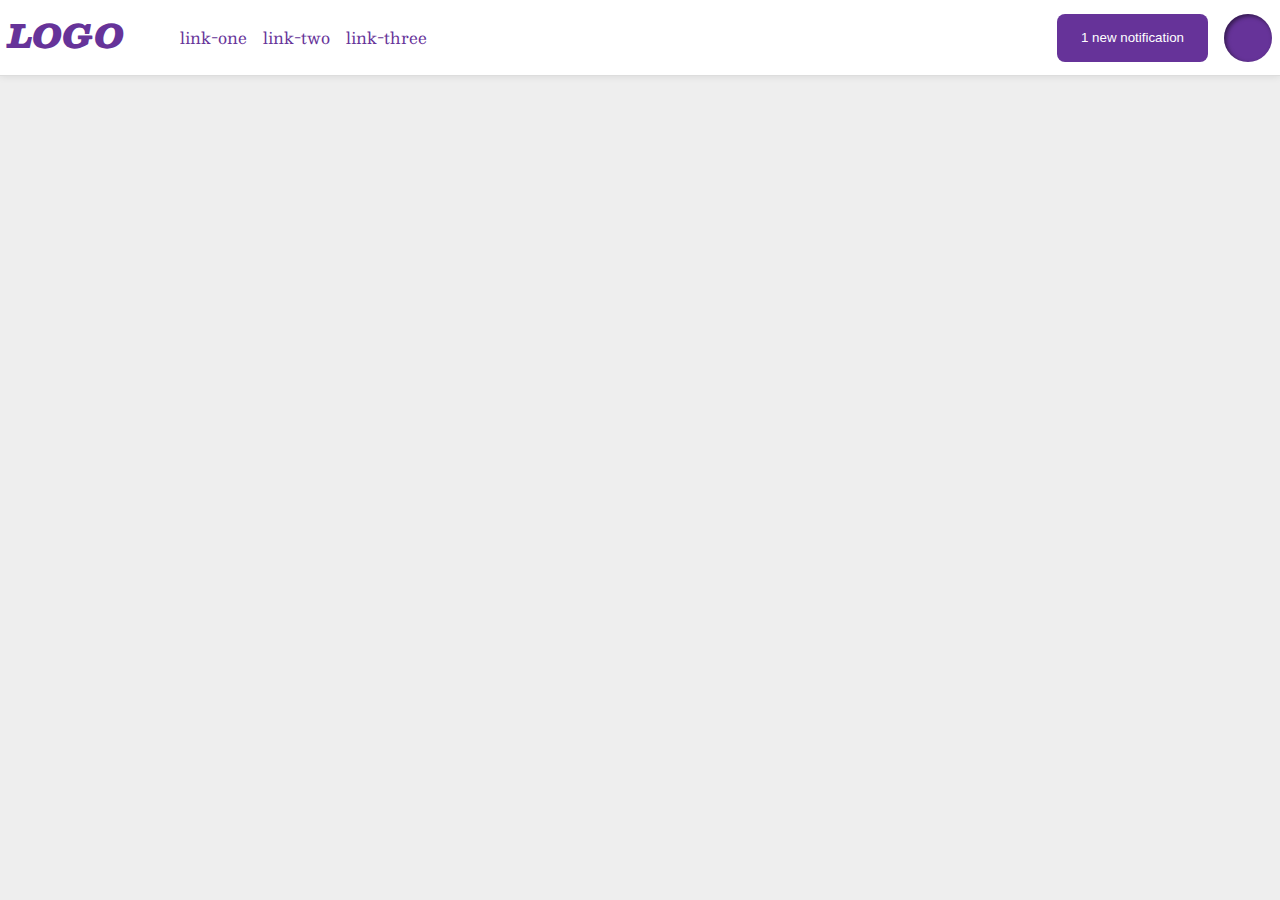
<file: flex/03-flex-header-2/index.html>
<!DOCTYPE html>
<html lang="en">
  <head>
    <meta charset="UTF-8">
    <meta http-equiv="X-UA-Compatible" content="IE=edge">
    <meta name="viewport" content="width=device-width, initial-scale=1.0">
    <title>Flex Header 2</title>
    <link rel="stylesheet" href="style.css">
  </head>
  <body>
    <div class="header">
     <div class="left">
      <div class="logo">
        LOGO
      </div>
      <ul class="links">
        <li><a href="google.com">link-one</a></li>
        <li><a href="google.com">link-two</a></li>
        <li><a href="google.com">link-three</a></li>
      </ul>
     </div>
     <div class="right">
      <button class="notifications">
        1 new notification
      </button>
      <div class="profile-image"></div>
     </div>
    </div>
  </body>
</html>
</file>
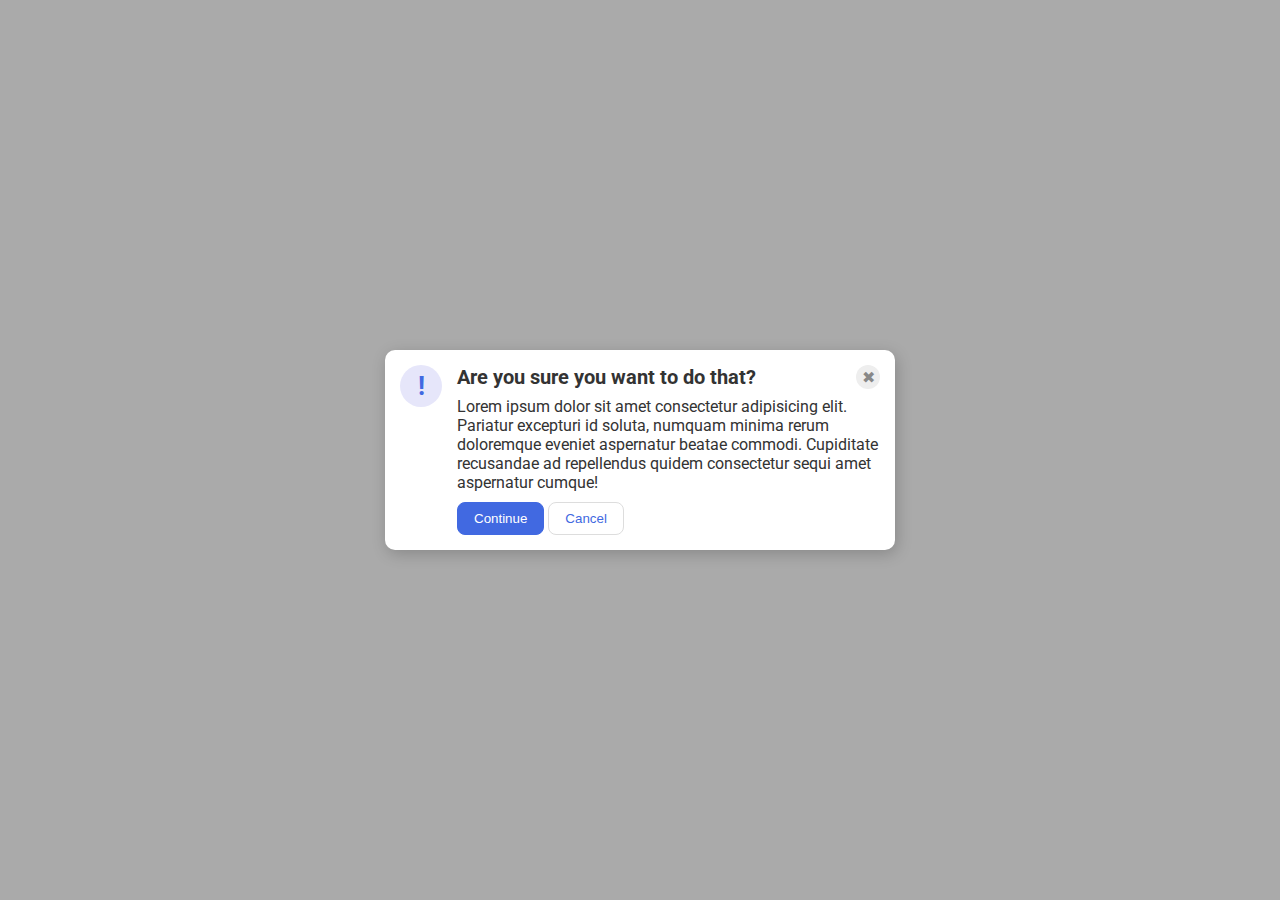
<file: flex/05-flex-modal/index.html>
<!DOCTYPE html>
<html lang="en">
  <head>
    <meta charset="UTF-8">
    <meta http-equiv="X-UA-Compatible" content="IE=edge">
    <meta name="viewport" content="width=device-width, initial-scale=1.0">
    <link rel="stylesheet" href="style.css">
    <title>Modal</title>
  </head>
  <body>
    <div class="modal">
      <div class="icon">!</div>
     <div class="second">
      <div class="heading">
        <div class="header">Are you sure you want to do that?</div>
        <div class="close-button">✖</div>
      </div>
        <div class="text">Lorem ipsum dolor sit amet consectetur adipisicing elit. Pariatur excepturi id soluta, numquam minima rerum doloremque eveniet aspernatur beatae commodi. Cupiditate recusandae ad repellendus quidem consectetur sequi amet aspernatur cumque!</div>
      <div class="btn">
        <button class="continue">Continue</button>
        <button class="cancel">Cancel</button>
      </div>
     </div>
    </div>
  </body>
</html>
</file>
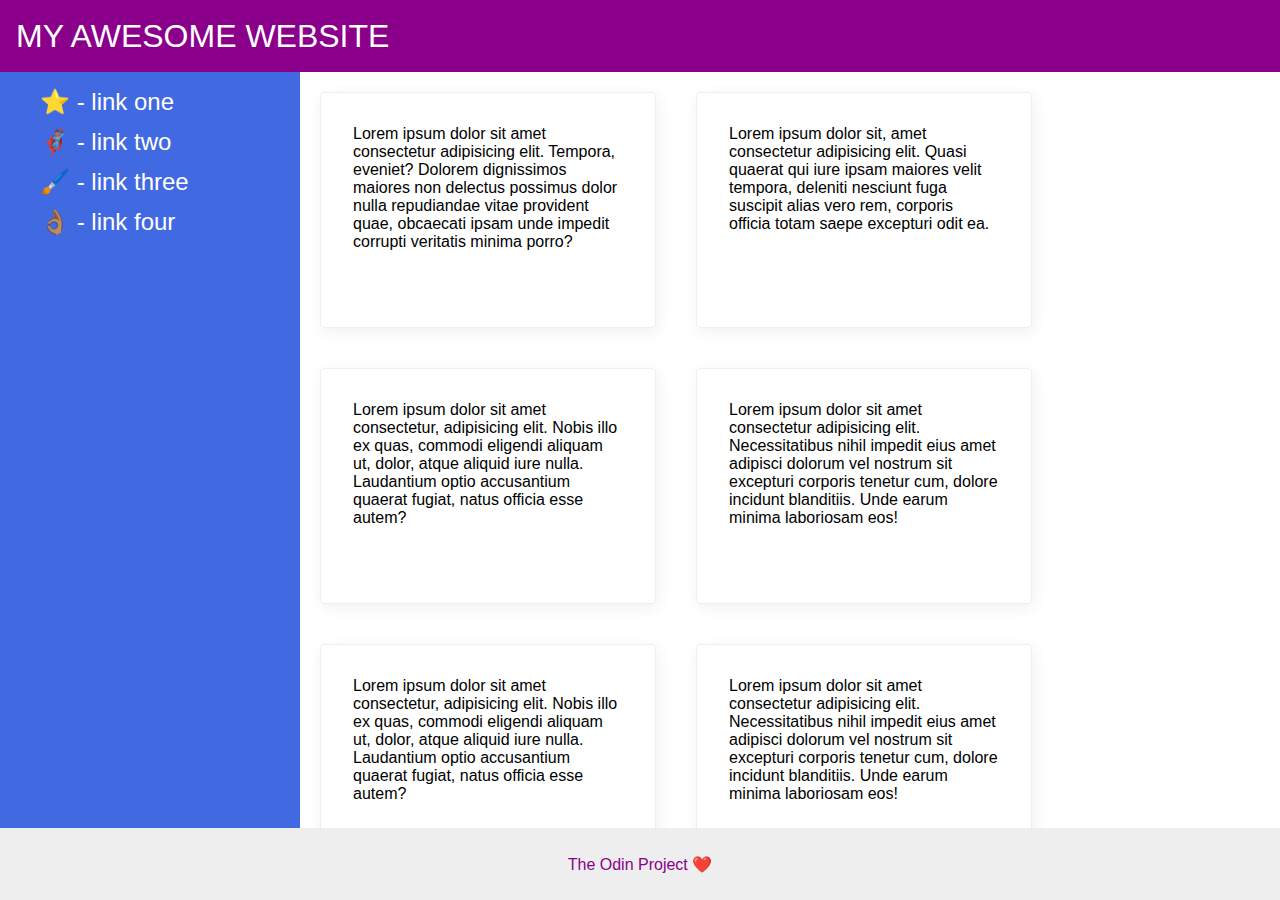
<file: flex/07-flex-layout-2/index.html>
<!DOCTYPE html>
<html lang="en">
  <head>
    <meta charset="UTF-8">
    <meta http-equiv="X-UA-Compatible" content="IE=edge">
    <meta name="viewport" content="width=device-width, initial-scale=1.0">
    <title>The Holy Grail</title>
    <link rel="stylesheet" href="style.css">
  </head>
  <body>
    <div class="header">
      MY AWESOME WEBSITE
    </div>
    
    <div class="container">
     <div class="sidebar">
      <ul>
        <li><a href="#">⭐ - link one</a></li>
        <li><a href="#">🦸🏽‍♂️ - link two</a></li>
        <li><a href="#">🖌️ - link three</a></li>
        <li><a href="#">👌🏽 - link four</a></li>
      </ul>
     </div>

     <div class="cards">
      <div class="card">Lorem ipsum dolor sit amet consectetur adipisicing elit. Tempora, eveniet? Dolorem dignissimos maiores non delectus possimus dolor nulla repudiandae vitae provident quae, obcaecati ipsam unde impedit corrupti veritatis minima porro?</div>
      <div class="card">Lorem ipsum dolor sit, amet consectetur adipisicing elit. Quasi quaerat qui iure ipsam maiores velit tempora, deleniti nesciunt fuga suscipit alias vero rem, corporis officia totam saepe excepturi odit ea.</div>
      <div class="card">Lorem ipsum dolor sit amet consectetur, adipisicing elit. Nobis illo ex quas, commodi eligendi aliquam ut, dolor, atque aliquid iure nulla. Laudantium optio accusantium quaerat fugiat, natus officia esse autem?</div>
      <div class="card">Lorem ipsum dolor sit amet consectetur adipisicing elit. Necessitatibus nihil impedit eius amet adipisci dolorum vel nostrum sit excepturi corporis tenetur cum, dolore incidunt blanditiis. Unde earum minima laboriosam eos!</div>
      <div class="card">Lorem ipsum dolor sit amet consectetur, adipisicing elit. Nobis illo ex quas, commodi eligendi aliquam ut, dolor, atque aliquid iure nulla. Laudantium optio accusantium quaerat fugiat, natus officia esse autem?</div>
      <div class="card">Lorem ipsum dolor sit amet consectetur adipisicing elit. Necessitatibus nihil impedit eius amet adipisci dolorum vel nostrum sit excepturi corporis tenetur cum, dolore incidunt blanditiis. Unde earum minima laboriosam eos!</div>
     </div>
    </div>

    <div class="footer">
      The Odin Project ❤️
    </div>
  </body>
</html>
</file>
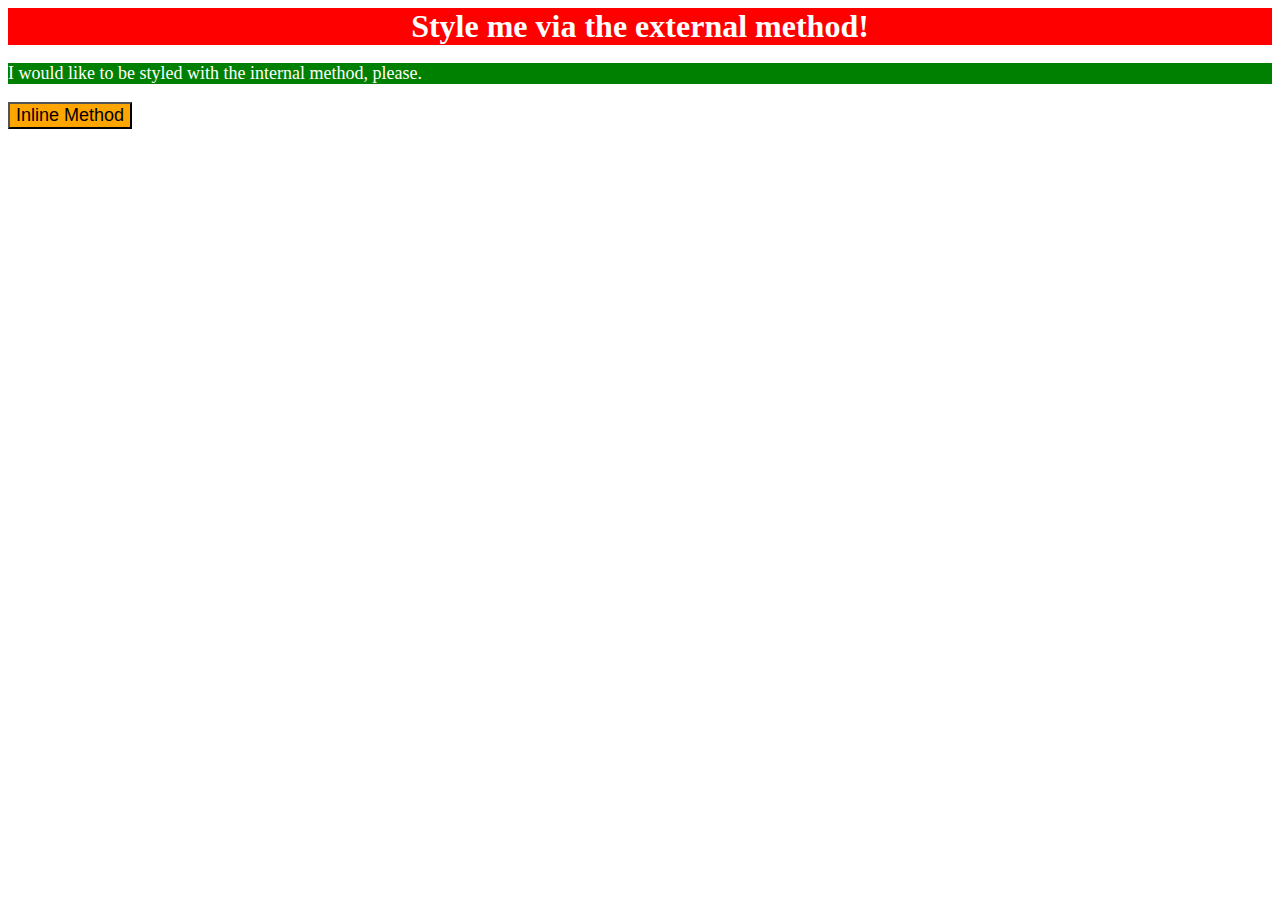
<file: foundations/01-css-methods/index.html>
<!DOCTYPE html>
<html lang="en">
  <head>
    <meta charset="UTF-8">
    <meta http-equiv="X-UA-Compatible" content="IE=edge">
    <meta name="viewport" content="width=device-width, initial-scale=1.0">
    <title>Methods for Adding CSS</title>
    <link rel="stylesheet" href="style.css">
    <style>
      p{
        background-color: green;
        color: white;
        font-size: 18px;
      }
    </style>
  </head>
  <body>
    <div>Style me via the external method!</div>
    <p>I would like to be styled with the internal method, please.</p>
    <button style="background-color:orange; font-size:18px;">Inline Method</button>
  </body>
</html>
</file>
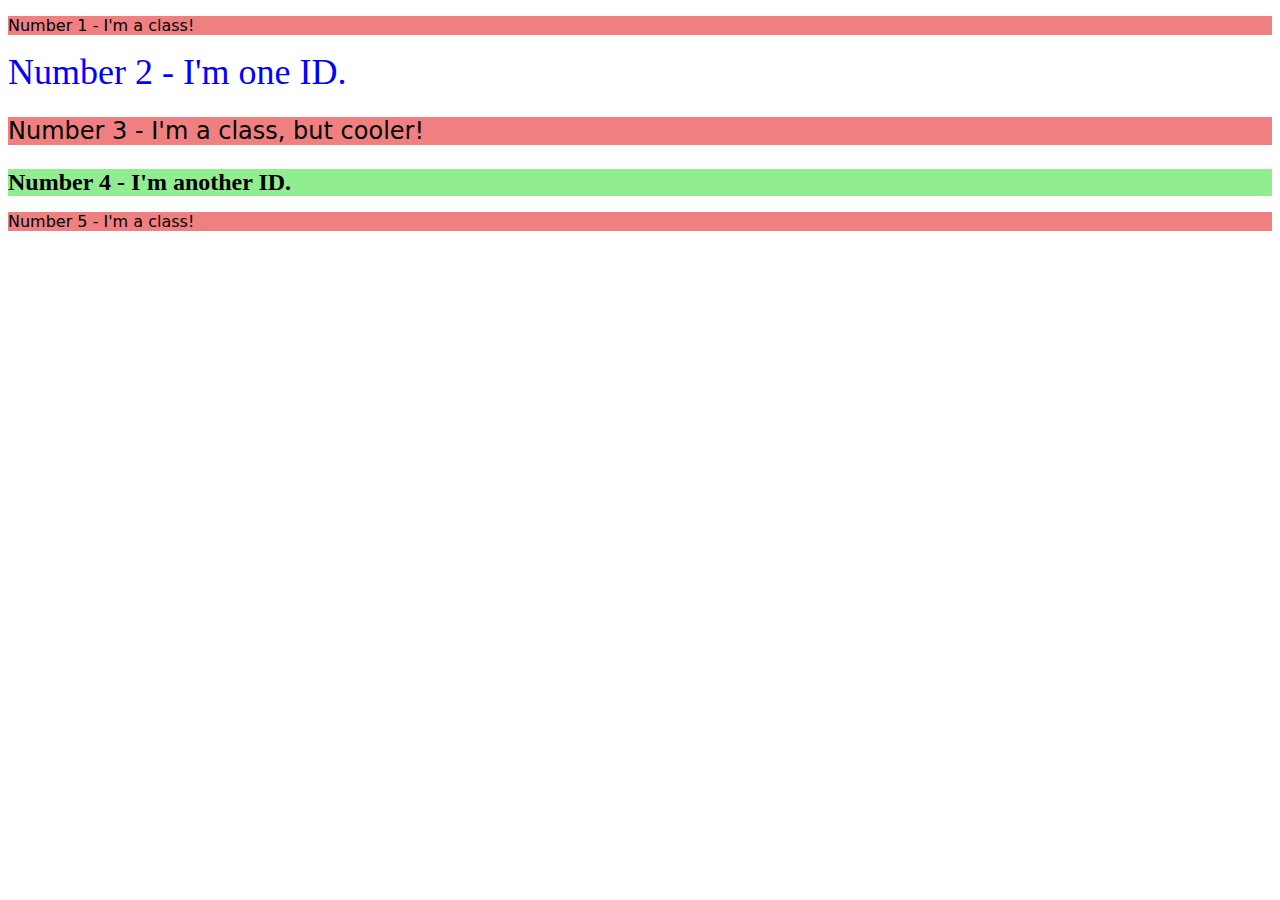
<file: foundations/02-class-id-selectors/index.html>
<!DOCTYPE html>
<html lang="en">
  <head>
    <meta charset="UTF-8">
    <meta http-equiv="X-UA-Compatible" content="IE=edge">
    <meta name="viewport" content="width=device-width, initial-scale=1.0">
    <title>Class and ID Selectors</title>
    <link rel="stylesheet" href="style.css">
  </head>
  <body>
    <p class="first">Number 1 - I'm a class!</p>
    <div id="two">Number 2 - I'm one ID.</div>
    <p class="first one">Number 3 - I'm a class, but cooler!</p>
    <div id="three">Number 4 - I'm another ID.</div>
    <p class="first">Number 5 - I'm a class!</p>
  </body>
</html>
</file>
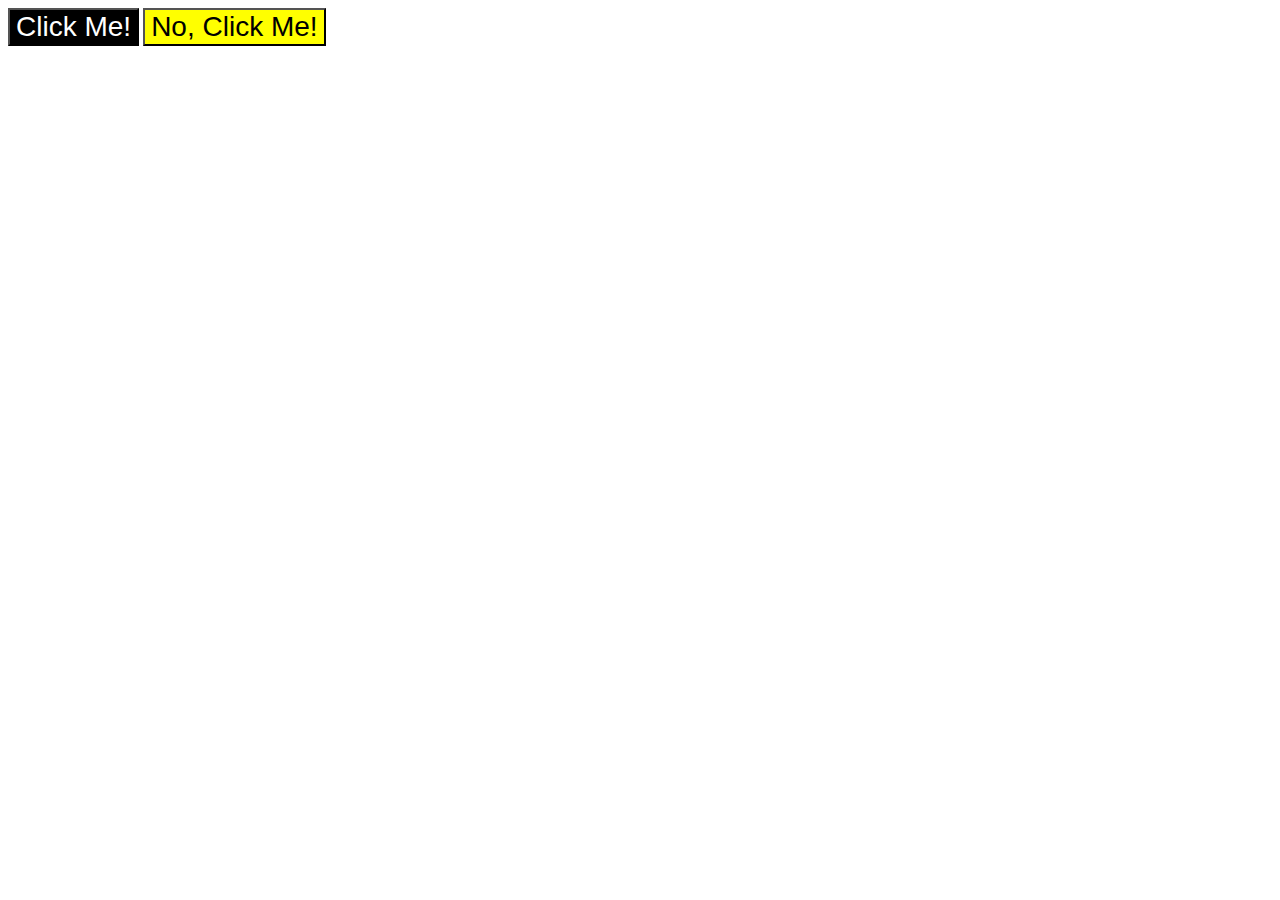
<file: foundations/03-grouping-selectors/index.html>
<!DOCTYPE html>
<html lang="en">
  <head>
    <meta charset="UTF-8">
    <meta http-equiv="X-UA-Compatible" content="IE=edge">
    <meta name="viewport" content="width=device-width, initial-scale=1.0">
    <title>Grouping Selectors</title>
    <link rel="stylesheet" href="style.css">
  </head>
  <body>
    <button class="btnone">Click Me!</button>
    <button class="btntwo">No, Click Me!</button>
  </body>
</html>
</file>
<file: flex/03-flex-header-2/style.css>
/* this is some magical font-importing.  
you'll learn about it later. */
@import url('https://fonts.googleapis.com/css2?family=Besley:ital,wght@0,400;1,900&display=swap');

body {
  margin: 0;
  background: #eee;
  font-family: Besley, serif;
}

.header {
  background: white;
  border-bottom: 1px solid #ddd;
  box-shadow: 0 0 8px rgba(0,0,0,.1);
  align-items: center;
  display: flex;
  padding: 8px;
  margin: 0;
  justify-content: space-between;
}
.left,
.right{
  display: flex;
  margin: 0;
  padding: 0;
  gap: 16px;
}

.profile-image {
  background: rebeccapurple;
  box-shadow: inset 2px 2px 4px rgba(0,0,0,.5);
  border-radius: 50%;
  width: 48px;
  height: 48px;
}

.logo {
  color: rebeccapurple;
  font-size: 32px;
  font-weight: 900;
  font-style: italic;
}

button {
  border: none;
  border-radius: 8px;
  background: rebeccapurple;
  color: white;
  padding: 8px 24px;
}

a {
  /* this removes the line under our links */
  text-decoration: none;
  color: rebeccapurple;
}

ul {
  list-style-type: none;
  display: flex;
  gap: 16px;
}
</file>
<file: flex/05-flex-modal/style.css>
@import url('https://fonts.googleapis.com/css2?family=Roboto:wght@400;700&display=swap');

html, body {
  height: 100%;
}

body {
  font-family: Roboto, sans-serif;
  margin: 0;
  background: #aaa;
  color: #333;
  /* I'll give you this one for free lol */
  display: flex;
  align-items: center;
  justify-content: center;
}

.modal {
  background: white;
  width: 480px;
  border-radius: 10px;
  box-shadow: 2px 4px 16px rgba(0,0,0,.2);
  display: flex;
  padding: 15px;
  gap: 15px;
}

.icon {
  color: royalblue;
  font-size: 26px;
  font-weight: 700;
  background: lavender;
  width: 42px;
  height: 42px;
  border-radius: 50%;
  display: flex;
  align-items: center;
  justify-content: center;
  flex: 1 0 auto;
}

.close-button {
  background: #eee;
  border-radius: 50%;
  color: #888;
  font-weight: 400;
  font-size: 16px;
  height: 24px;
  width: 24px;
  display: flex;
  align-items: center;
  justify-content: center;
  cursor: pointer;
}

button {
  padding: 8px 16px;
  border-radius: 8px;
}

button.continue {
  background: royalblue;
  border: 1px solid royalblue;
  color: white;
}

button.cancel {
  background: white;
  border: 1px solid #ddd;
  color: royalblue;
}

.heading{
  display: flex;
  justify-content: space-between;
  align-items: center;
  margin: 0 0 8px 0;
}
.header{
  font-weight: bold;
  font-size: 20px;
}
.btn{
  margin: 10px 0 0 0;
}
</file>
<file: flex/07-flex-layout-2/style.css>
body {
  font-family: -apple-system, BlinkMacSystemFont, 'Segoe UI', Roboto, Oxygen, Ubuntu, Cantarell, 'Open Sans', 'Helvetica Neue', sans-serif;
  margin: 0;
  min-height: 100vh;
  display: flex;
  flex-direction: column;
}

.header {
  height: 72px;
  background: darkmagenta;
  color: white;
  font-size: 32px;
  font-weight: 900px;
  display: flex;
  padding: 0 0 0 16px;
  align-items: center;
}

.footer {
  height: 72px;
  background: #eee;
  color: darkmagenta;
  bottom: 0;
  left: 0;
  right: 0;
  position: absolute;
  display: flex;
  justify-content: center;
  align-items: center;
}

.sidebar {
  width: 300px;
  background: royalblue;
  width: 300px; 
  display: flex;
  flex: 1 0 auto;
}

.card {
  border: 1px solid #eee;
  box-shadow: 2px 4px 16px rgba(0,0,0,.06);
  border-radius: 4px;
  padding: 32px;
  display: flex;
  flex-wrap: wrap;
  width: 270px;
  margin: 20px;
}

.container{
  display: flex;
  flex: 2 1 auto;
}

ul{
  list-style-type: none;
  display: flex;
  flex-direction: column;
  gap: 12px;
}
a{
  text-decoration: none;
  color: white;
  font-size: 24px;
}
.cards{
  display: flex;
  flex-flow: row wrap;
}
</file>
<file: foundations/01-css-methods/style.css>
div{
    background-color: red;
    color: white;
    font-size: 32px;
    font-weight: bold;
    text-align: center;
}
</file>
<file: foundations/02-class-id-selectors/style.css>
.first{
    background-color: rgb(240, 128, 128);
    font-family: verdana, "DejaVu Sans", sans-serif;
}
.first.one{
    font-size: 24px;
}
#two{
    color: rgb(0, 0, 255);
    font-size: 36px;
}
#three{
    background-color: rgb(144, 238, 144);
    font-size: 24px;
    font-weight: bold;
}
</file>
<file: foundations/03-grouping-selectors/style.css>
.btnone{
    background-color: black;
    color: white;
}
.btntwo{
    background-color: yellow;
}
.btnone, .btntwo{
    font-size: 28px;
    font-family: Helvetica, "Times New Roman", sans-serif;
}
</file>
